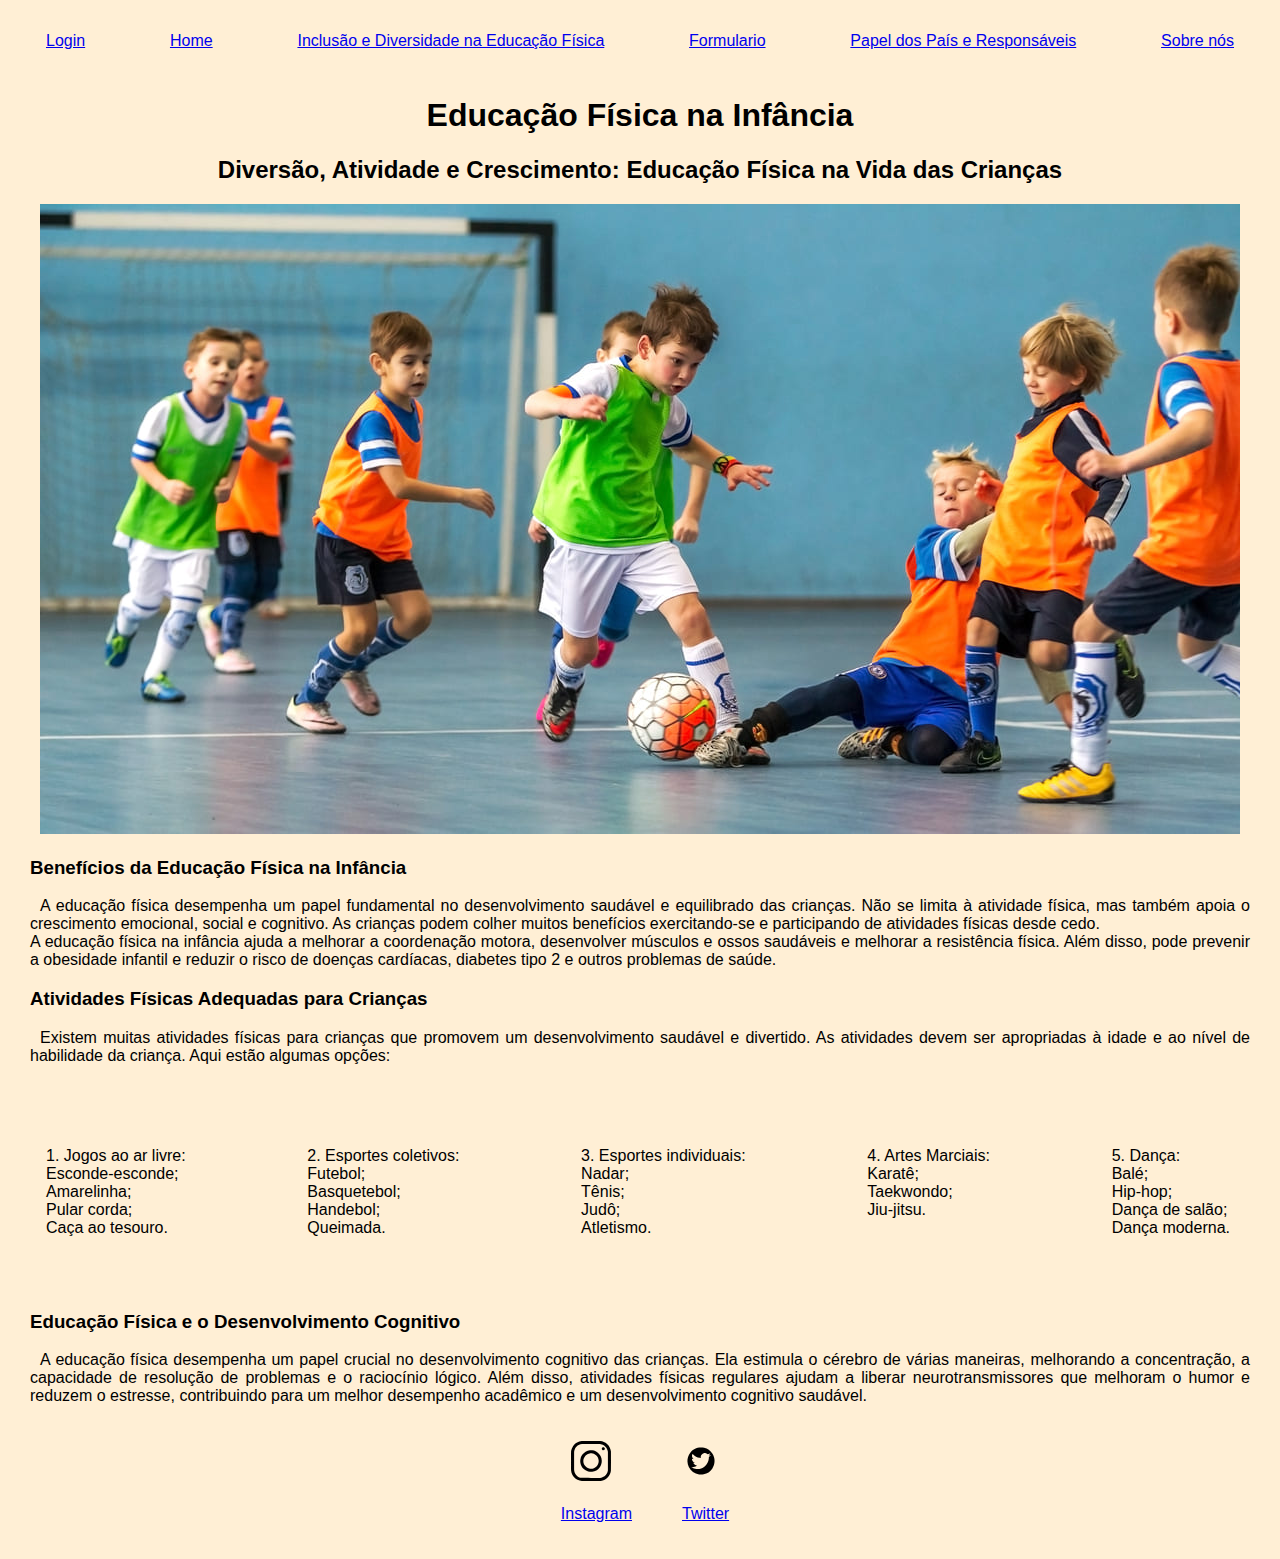
<file: site pirulito/index.html>
<!DOCTYPE html>
<html lang="en">
<head>
    <meta charset="UTF-8">
    <meta name="viewport" content="width=device-width, initial-scale=1.0">
    <title>Educação Física na Infância</title>
    <link rel="stylesheet" href="index.css">
</head>
<body>
    <div class="container">
        <nav>
            <div class="container">
                <nav>
                    <ul>
                        <li>
                            <a href= "login.html">Login</a>
                        </li>
                        <li>
                            <a href= "index.html">Home</a>
                        </li>
                        <li>
                            <a href="inclusao.html"> Inclusão e Diversidade na Educação Física</a>
                        </li>
                        <li>
                            <a href="formulario.html">  Formulario </a>
                        </li>
                        <li>
                            <a href="papel.html"> Papel dos País e Responsáveis</a>
                        </li>
                        <li>
                            <a href="sobrenos.html"> Sobre nós</a>
                        </li>
                    </ul>
        </nav>

        <header>
            <div class="center">
            <h1>Educação Física na Infância</h1>
            <h2>Diversão, Atividade e Crescimento: Educação Física na Vida das Crianças</h2>
                <img src="./img/5.jpg"> 
            </div>   
        </header>

        <main>
            <div> 
                <section>
                    <h3>Benefícios da Educação Física na Infância</h3>
                        <p>
                            A educação física desempenha um papel fundamental no desenvolvimento saudável e equilibrado das crianças. 
                            Não se limita à atividade física, mas também apoia o crescimento emocional, social e cognitivo. 
                            As crianças podem colher muitos benefícios exercitando-se e participando de atividades físicas desde cedo.
                            <br>

                            A educação física na infância ajuda a melhorar a coordenação motora, desenvolver músculos e ossos saudáveis e melhorar a resistência física.
                            Além disso, pode prevenir a obesidade infantil e reduzir o risco de doenças cardíacas, diabetes tipo 2 e outros problemas de saúde.  
                        </p>
                </section>
                <section class="estrutura">
                   <h3>Atividades Físicas Adequadas para Crianças</h3>
                        <p>
                            Existem muitas atividades físicas para crianças que promovem um desenvolvimento saudável e divertido. As atividades devem ser apropriadas à idade e ao nível de habilidade da criança. Aqui estão algumas opções: <br>
                            <br>    
                            <p>
                                <div class="lista1"> 
                                <ul>   
                                        <li>1. Jogos ao ar livre: <br>
                                            Esconde-esconde; <br>
                                            Amarelinha; <br>
                                            Pular corda; <br>
                                            Caça ao tesouro.
                                        </li>         


                                    <li>2. Esportes coletivos: <br>
                                    Futebol; <br>
                                    Basquetebol; <br>
                                    Handebol; <br>
                                    Queimada.</li> 



                                    <li>3. Esportes individuais: <br>
                                    Nadar; <br>
                                    Tênis; <br>
                                    Judô; <br>
                                    Atletismo.</li> 



                                    <li>4. Artes Marciais: <br> 
                                    Karatê; <br>
                                    Taekwondo; <br>
                                    Jiu-jitsu.</li> 



                                    <li>5. Dança: <br> 
                                    Balé; <br>
                                    Hip-hop; <br>
                                    Dança de salão; <br>
                                    Dança moderna.</li> 
                                </ul>                                    
                                </div>
                            </section>
                            <section>
                    <h3>Educação Física e o Desenvolvimento Cognitivo</h3>
                        <p>
                            A educação física desempenha um papel crucial no desenvolvimento cognitivo das crianças. 
                            Ela estimula o cérebro de várias maneiras, melhorando a concentração, a capacidade de resolução de problemas e o raciocínio lógico.
                            Além disso, atividades físicas regulares ajudam a liberar neurotransmissores que melhoram o humor e reduzem o estresse, contribuindo para um melhor desempenho acadêmico e um desenvolvimento cognitivo saudável.
                        </p>
                </section>
            </div>
        </main>

        <footer>
            <a href="https://www.instagram.com/educacaofisicainfantiles/" target="_blank" rel="noopener noreferrer">
                <img src="./img/insta.svg">
                <p>Instagram</p>
            </a>
            <a href="https://twitter.com/educaescolar" target="_blank" rel="noopener noreferrer">
                <img src="./img/twitter (1).svg">
                <p>Twitter</p>
            </a>
        </footer>
    </div>
</body>
</html>
</file>
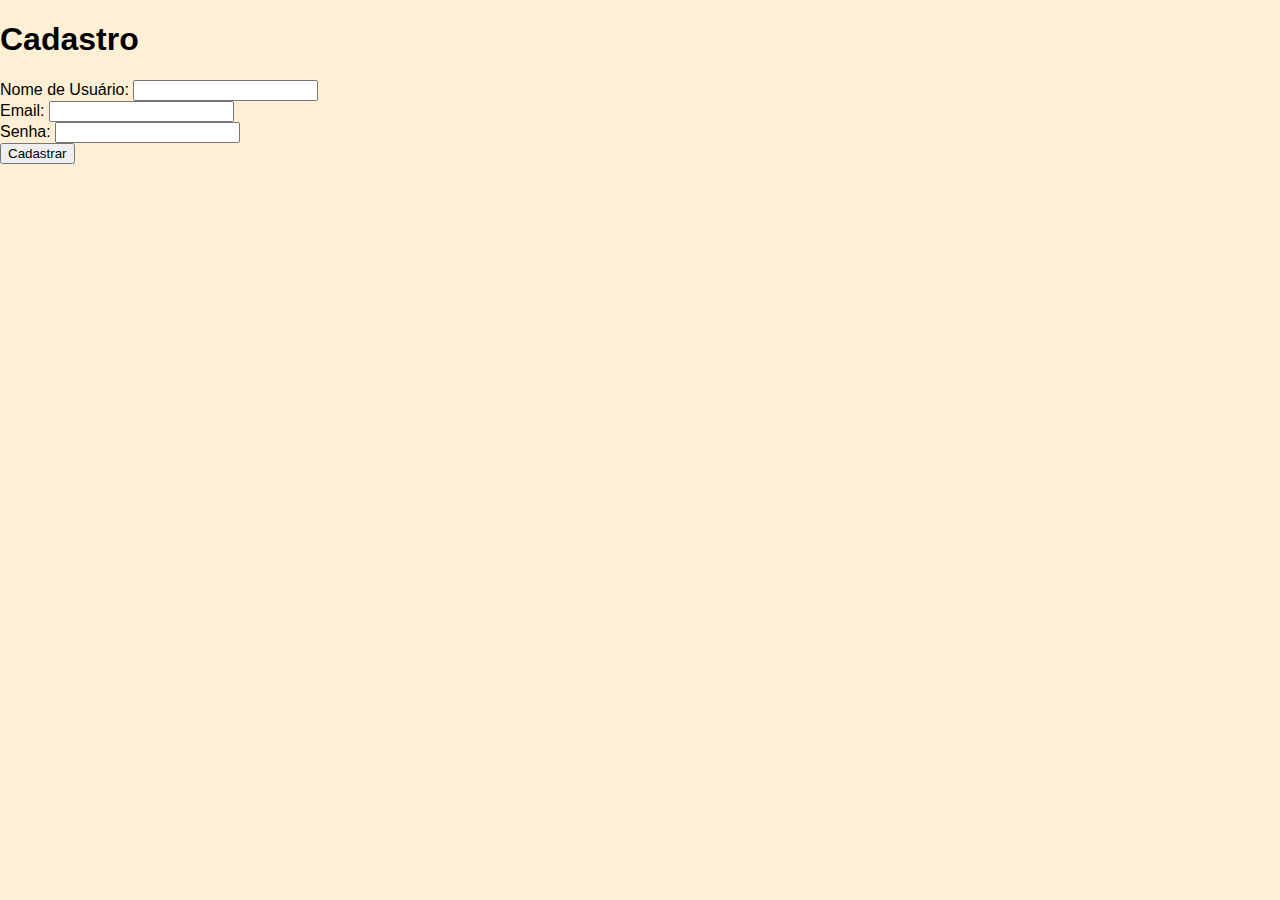
<file: site pirulito/cadastro.html>
<!DOCTYPE html>
<html>
<head>
 <title>Cadastro</title>
 <link rel="stylesheet" href="index.css">
</head>
<body>
 <h1>Cadastro</h1>
 <form action="/cadastro" method="post">
    <label for="username">Nome de Usuário:</label>
    <input type="text" id="username" name="username" required>
    <br>
    <label for="email">Email:</label>
    <input type="email" id="email" name="email" required>
    <br>
    <label for="password">Senha:</label>
    <input type="password" id="password" name="password" required>
    <br>
    <input type="submit" value="Cadastrar" onclick="location.href='login.html'">
 </form>
</body>
</html>
</file>
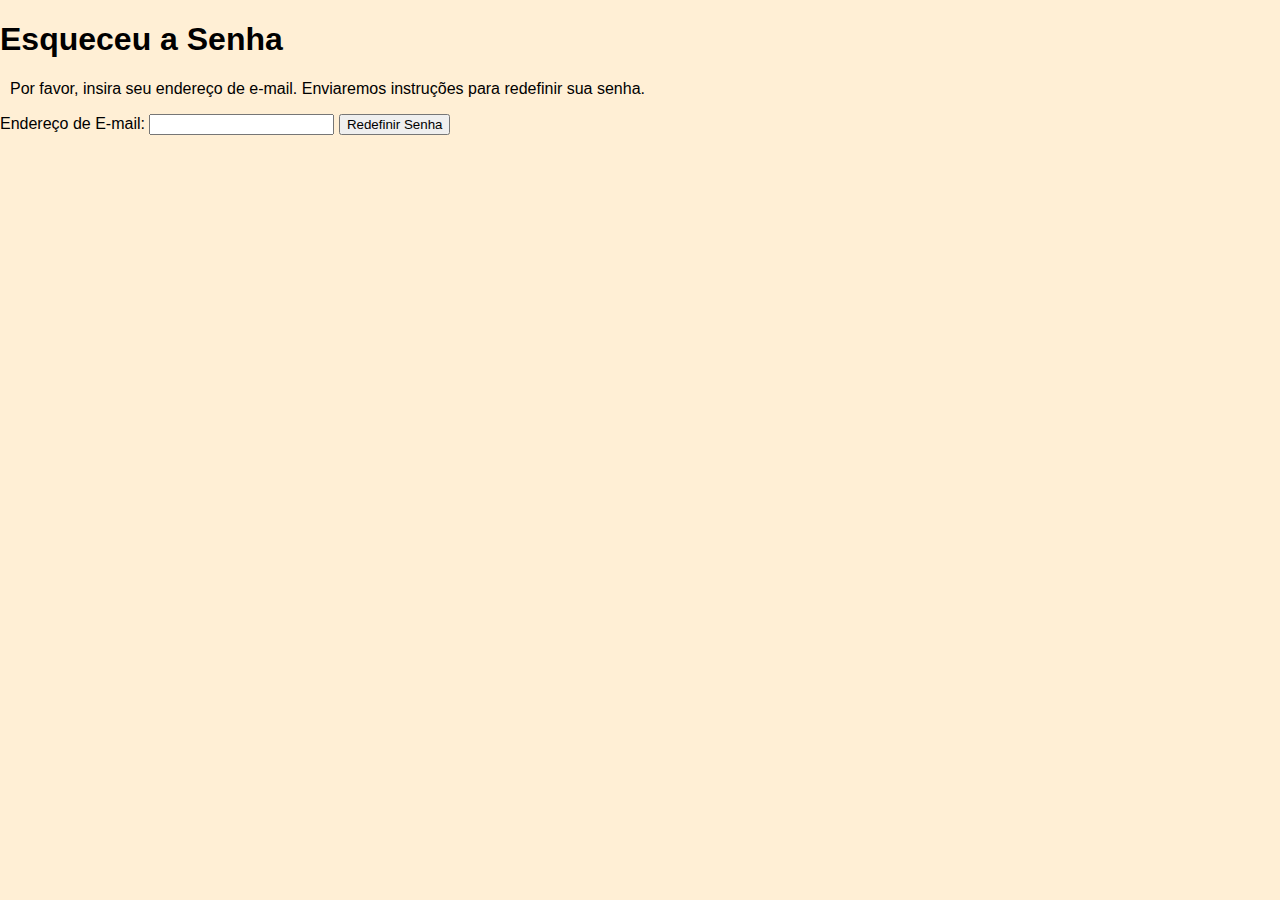
<file: site pirulito/esqueceuasenha.html>
<!DOCTYPE html>
<html>
<head>
    <meta charset="UTF-8">
    <meta name="viewport" content="width=device-width, initial-scale=1.0">
    <title>Esqueceu a Senha</title>
     <link rel="stylesheet" href="index.css">
</head>
<body>
    <h1>Esqueceu a Senha</h1>
    <p>Por favor, insira seu endereço de e-mail. Enviaremos instruções para redefinir sua senha.</p>
    <form action="/redefinirSenha" method="post">
        <label for="email">Endereço de E-mail:</label>
        <input type="email" id="email" name="email" required>
        <button type="submit">Redefinir Senha</button>
    </form>
</body>
</html>
</file>
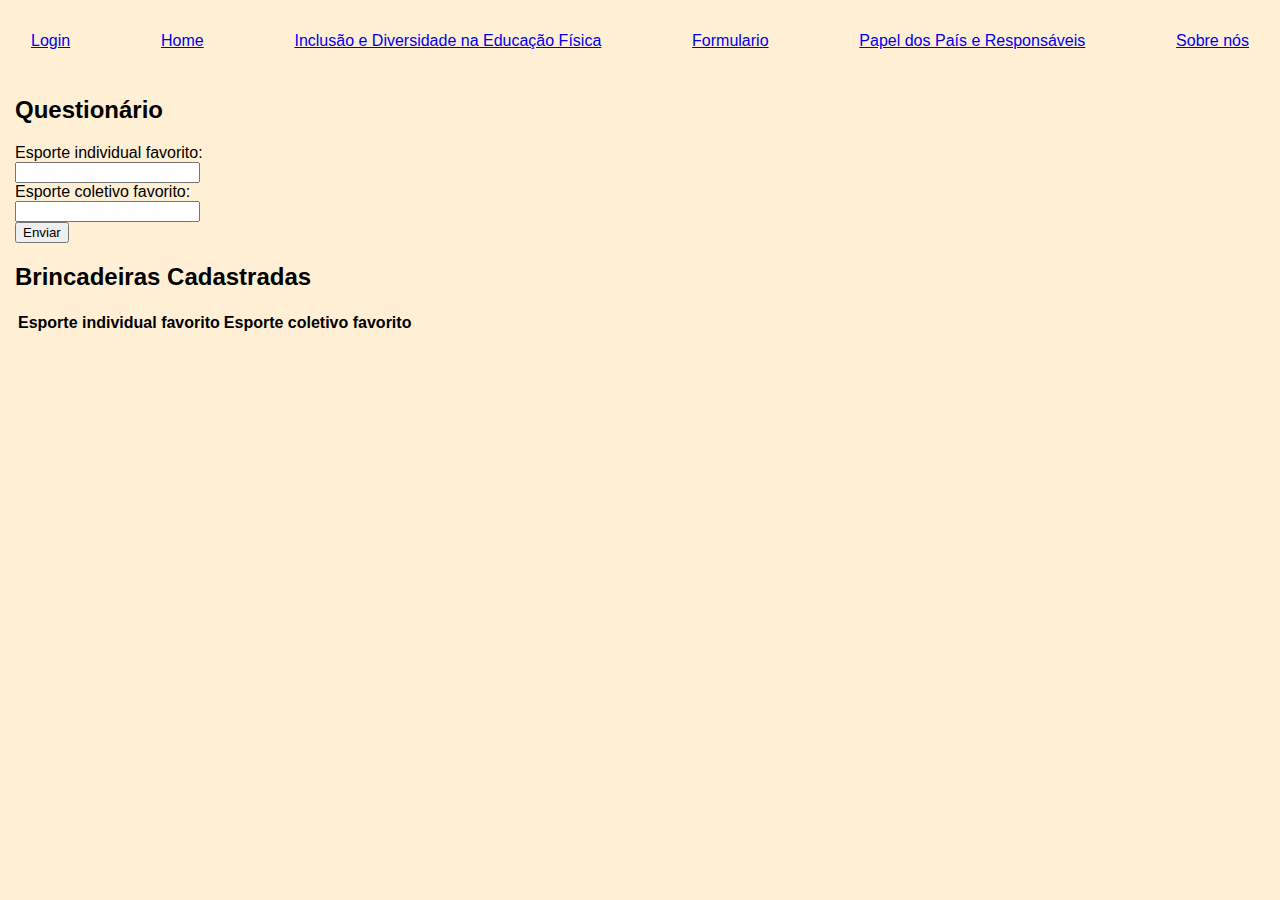
<file: site pirulito/formulario.html>
<!DOCTYPE html>
<html>
<head>
    <title>Formulário de Inserção</title>
    <link rel="stylesheet" href="index.css">
    <div class="container">
        <nav>
            <ul>
                <li>
                    <a href= "login.html">Login</a>
                </li>
                <li>
                    <a href= "index.html">Home</a>
                </li>
                <li>
                    <a href="inclusao.html"> Inclusão e Diversidade na Educação Física</a>
                </li>
                <li>
                    <a href="formulario.html">  Formulario </a>
                </li>
                <li>
                    <a href="papel.html"> Papel dos País e Responsáveis</a>
                </li>
                <li>
                    <a href="sobrenos.html"> Sobre nós</a>
                </li>
            </ul>
            
            <h2>Questionário</h2>
            
            <form action="submit.php" method="post">
                <label for="nome">Esporte individual favorito:</label><br>
                <input type="text" id="nome" name="nome"><br>
                <label for="email">Esporte coletivo favorito:</label><br>
                <input type="text" id="email" name="email"><br>
                <input type="submit" value="Enviar">
            </form>
            
            <h2>Brincadeiras Cadastradas</h2>
            
            <table>
                <tr>
                    <th>Esporte individual favorito</th>
                    <th>Esporte coletivo favorito</th>
                </tr>
            </table>
            
            </body>
            </html>
</file>
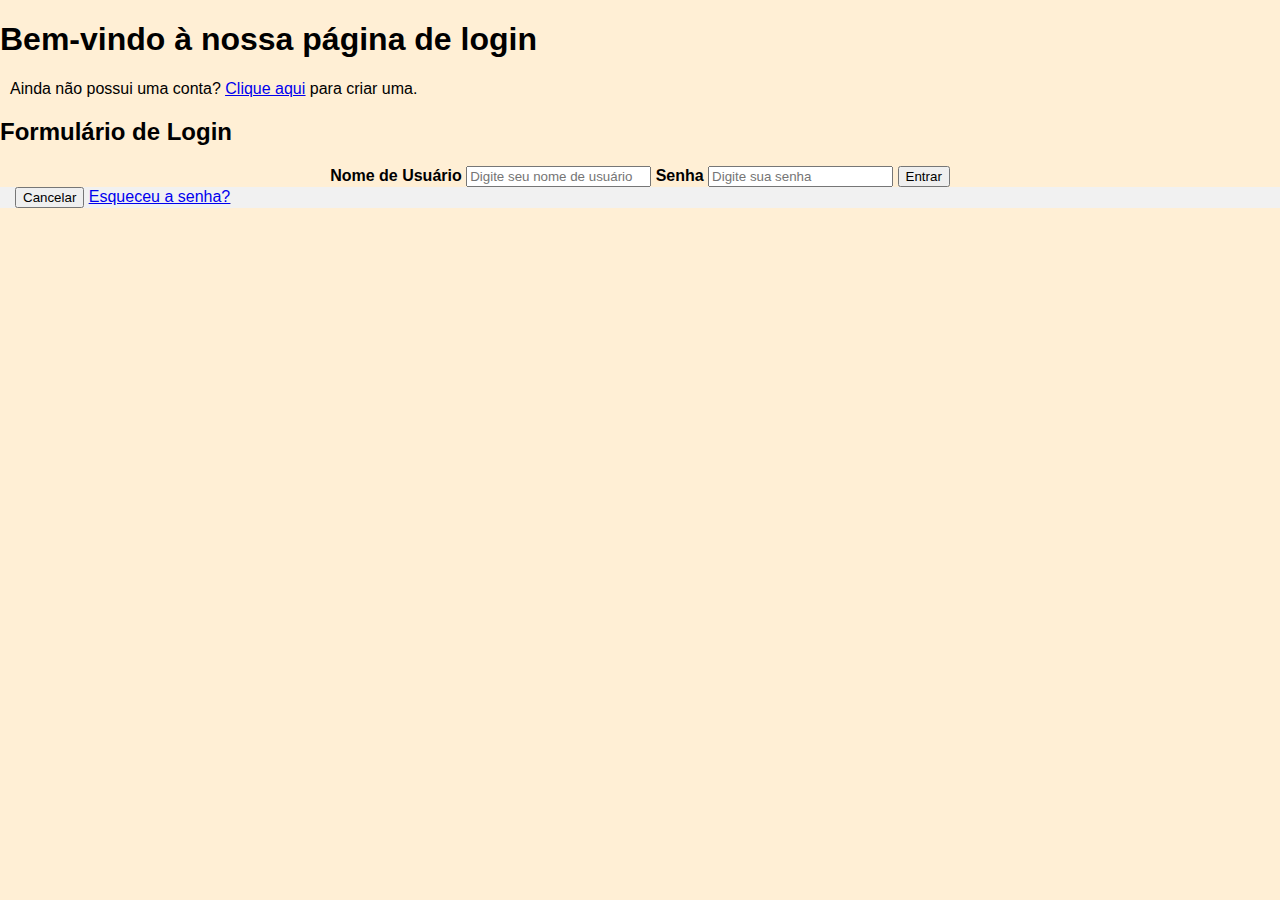
<file: site pirulito/login.html>
<!DOCTYPE html> 
<html lang="en"> 
<head> 
    <meta charset="UTF-8">
    <meta name="viewport" content="width=device-width, initial-scale=1.0">
    <title>Login</title>
    <link rel="stylesheet" href="index.css">
</head>
 <body>
    <h1>Bem-vindo à nossa página de login</h1>
    <p>Ainda não possui uma conta? <a href="cadastro.html"><u>Clique aqui</u></a> para criar uma.</p>
    <h2>Formulário de Login</h2>    
     <form action="/login" method="post"> 
        <div class="center"> 
            <label for="uname"><b>Nome de Usuário</b></label> 
            <input type="text" placeholder="Digite seu nome de usuário" name="uname" required>
            <label for="psw"><b>Senha</b></label>
                <input type="password" placeholder="Digite sua senha" name="psw" required>

                <button type="submit">Entrar</button>

            </div> <div class="container" style="background-color:#f1f1f1">
                 <button onclick="location.href= 'index.html'" type="button" class="cancelbtn">Cancelar </button>
                  <span class="psw"><u><a href="esqueceuasenha.html">Esqueceu a senha?</a></u></span>
                </div>
                        <script>
            document.querySelector('form').addEventListener('submit', function(event) {
             event.preventDefault();
             window.location.href = 'index.html';
            });
            </script>
        </form>
     </body> 
</html>
</file>
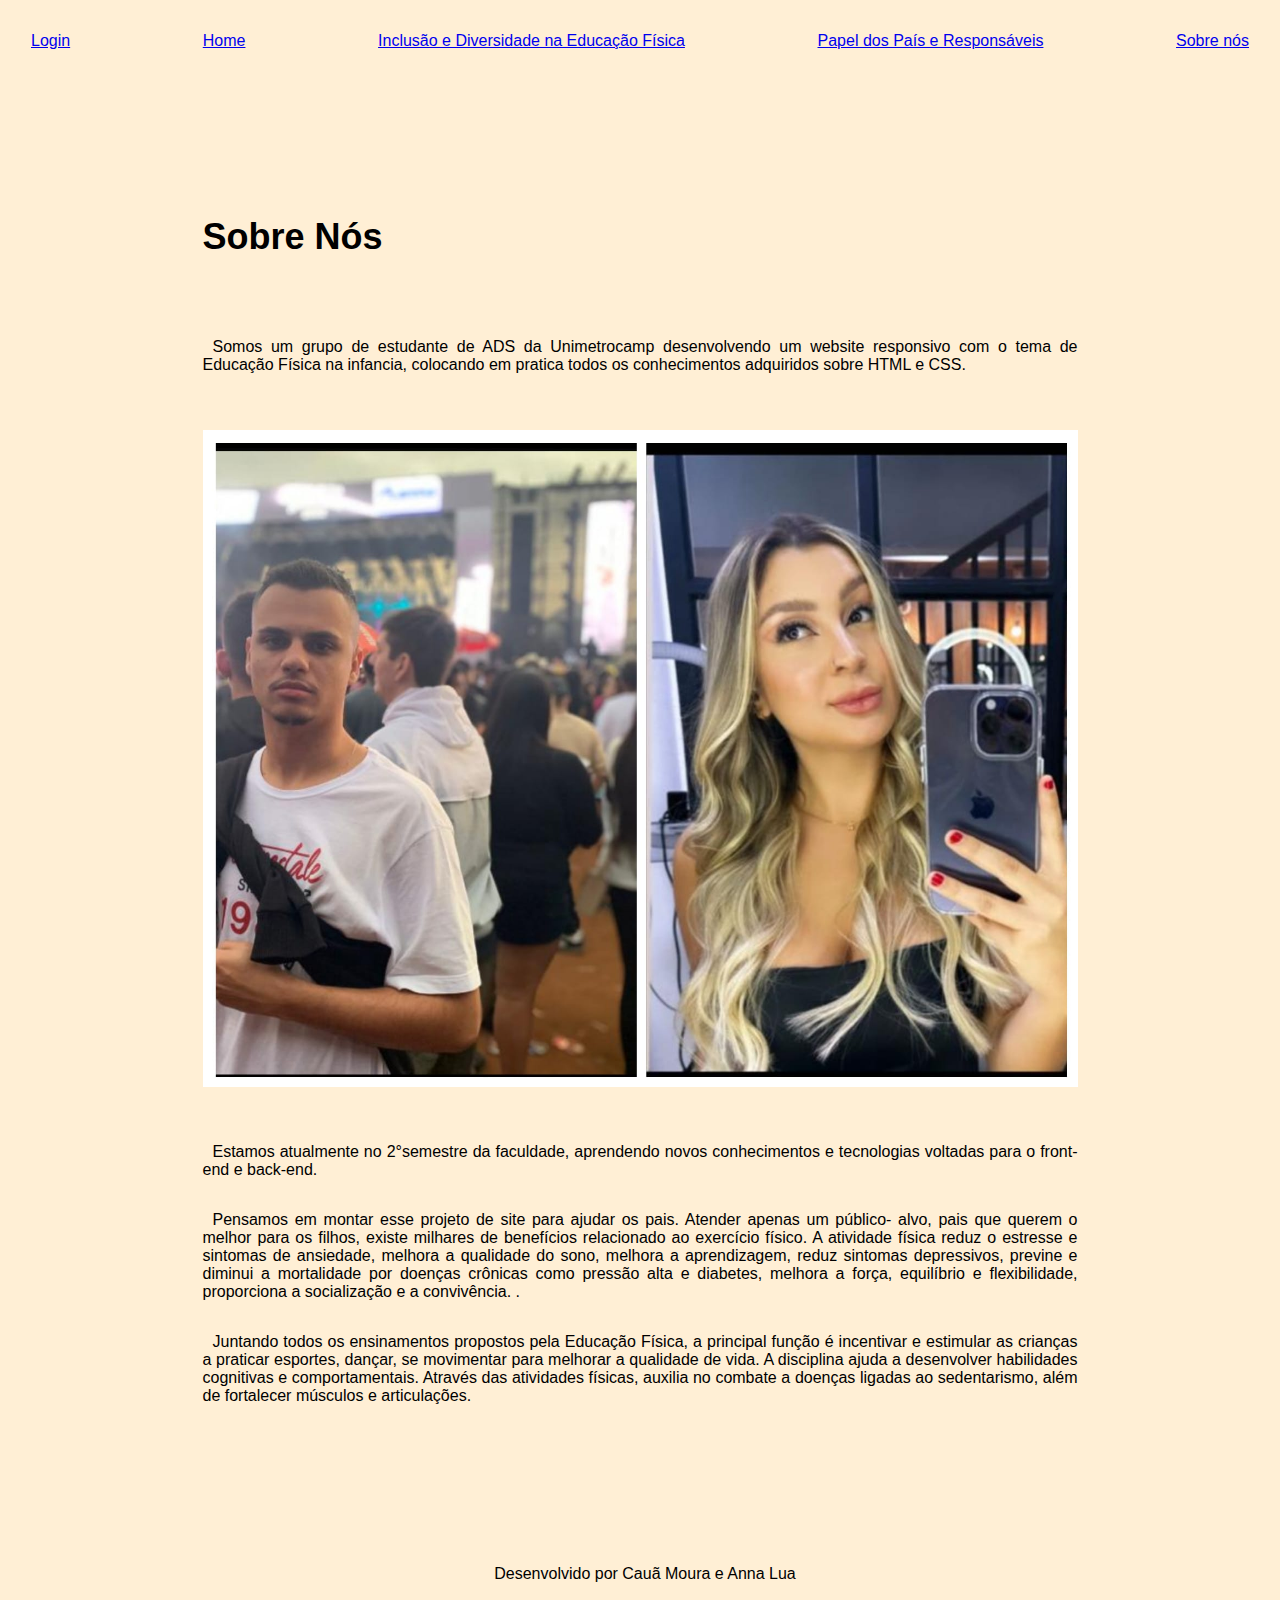
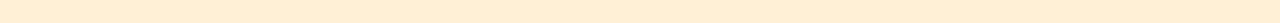
<file: site pirulito/sobrenos.html>
<!DOCTYPE html>
<html lang="pt-br">
<head>
    <meta charset="UTF-8">
    <meta name="viewport" content="width=device-width, initial-scale=1.0">
    <title>Sobre Nós</title>
    <link rel="stylesheet" href="index.css">
</head>
<body>
    <div class="container">
        <nav>
            <ul>
                <li>
                    <a href= "login.html">Login</a>
                </li>
                <li>
                    <a href= "index.html">Home</a>
                </li>
                <li>
                    <a href="inclusao.html"> Inclusão e Diversidade na Educação Física</a>
                </li>
                <li>
                    <a href="papel.html"> Papel dos País e Responsáveis</a>
                </li>
                <li>
                    <a href="sobrenos.html"> Sobre nós</a>
                </li>
            </ul>
        </nav>
    </header>
    <main  class="apresentacao">
        <section class="apresentacao__conteudo">
            <h1 class="apresentacao__conteudo__titulo">Sobre Nós</h1>
            <p class="apresentacao__conteudo__texto">Somos um grupo de estudante de ADS da Unimetrocamp desenvolvendo um website responsivo com o tema de Educação Física na infancia, colocando em pratica todos os conhecimentos adquiridos sobre HTML e CSS. </p>
        <img src="./img/b8a9e7d6-0958-4592-846b-112685e8128e.jpg" alt=" foto do grupo" >
            <p class="apresentacao__conteudo__texto">Estamos atualmente no 2°semestre da faculdade, aprendendo novos conhecimentos e tecnologias voltadas para o front-end e back-end.</p>
        </section>
        <p class="apresentacao__conteudo__texto">Pensamos em montar esse projeto de site para ajudar os pais. Atender apenas um público- alvo, pais que querem o melhor para os filhos, existe milhares de benefícios relacionado ao exercício físico. A atividade física reduz o estresse e sintomas de ansiedade, melhora a qualidade do sono, melhora a aprendizagem, reduz sintomas depressivos, previne e diminui a mortalidade por doenças crônicas como pressão alta e diabetes, melhora a força, equilíbrio e flexibilidade, proporciona a socialização e a convivência. 
.</p>
        <p class="apresentacao__conteudo__texto"> Juntando todos os ensinamentos propostos pela Educação Física, a principal função é incentivar e estimular as crianças a praticar esportes, dançar, se movimentar para melhorar a qualidade de vida. A disciplina ajuda a desenvolver habilidades cognitivas e comportamentais. Através das atividades físicas, auxilia no combate a doenças ligadas ao sedentarismo, além de fortalecer músculos e articulações. </p> 
    </main>
    <footer class="rodape">
        <p>Desenvolvido por Cauã Moura e Anna Lua</p>
</file>
<file: site pirulito/index.css>
body {
     margin: 0;
    padding: 0;
     color:black;
    background-color: papayawhip;
    font-family: Arial, Helvetica, sans-serif;
} 
.center {
        text-align: center;
        text-justify: inter-word;
}

footer img {
    width: 40px;
    height: 40px;
}

footer {
    display: flex;
    justify-content: center;
    flex-wrap: wrap;
}

footer a {
    margin: 20px;
    text-align: center;
}

footer p {
    margin-top: 20px;
}

.container {
    padding: 0px 15px;
}

nav a:hover {
    color: green;
}

p {
    font-size: 16px;
    direction: ltr;
    word-spacing: normal;
    text-indent: 10px;
    text-align: justify;
}

ul {
    display: flex;
    justify-content: space-between;
    list-style-type: none;
    padding: 16px;
}

ul li {
    display: block;
    margin-bottom: 10px;
}

.lista1 {
    align-items: center;
    display: list-item;
    list-style-type: none;
    justify-content: center;
    margin: 3em 0;
    padding-right: 4px;
} 

.apresentacao{
    padding:8% 15%;
    display:flex;
    justify-content:space-between;
    align-items:center;
    flex-wrap: wrap;
}

.apresentacao__conteudo{
    width: 100%; 
    display: flex;
    flex-direction: column;
    gap: 40px;
}

.apresentacao__conteudo__titulo{
    font-size:2.25rem ;
    font-family: var(--fonte-secundaria);
    
}

.titulo-destasque {
    color: var(--cor-terciaria)
}

.apresentacao__conteudo__paragrafo{
    font-size: 1.5rem;
    font-weight: 100;
    font-family:var(--fonte-secundaria);
    
}

.apresentacao__links{
    display: flex;
    flex-direction: column;
    justify-content: space-between;
    align-items: center;
    gap: 32px;
    width: 100%;
}

.apresentacao__links__subtitulo{
    font-family:var(--fonte-secundaria);
    font-weight: 200;
    font-size: 1.5rem;
}

.apresentacao__links__link{
    display: flex;
    justify-content: center;
    border: 2px solid var(--cor-secundaria);
    width: 100%;
    text-align: center;
    border-radius: 8px;
    font-weight: 500;
    font-size:  1.5rem; 
    padding: 21.5px 0;
    text-decoration: none;
    color: var(--cor-terciaria);
    font-family:var(--fonte-primaria);
}

.apresentacao__links__link:hover{
    background-color: var(--cor-hover);
}

.apresentacao__imagem{
   margin:5%;
   width:100%;
}

.rodape{
    padding: 24px;
    color: var(--cor-primaria);
    background-color: var(--cor-secundaria);
    text-align:center
}
</file>
